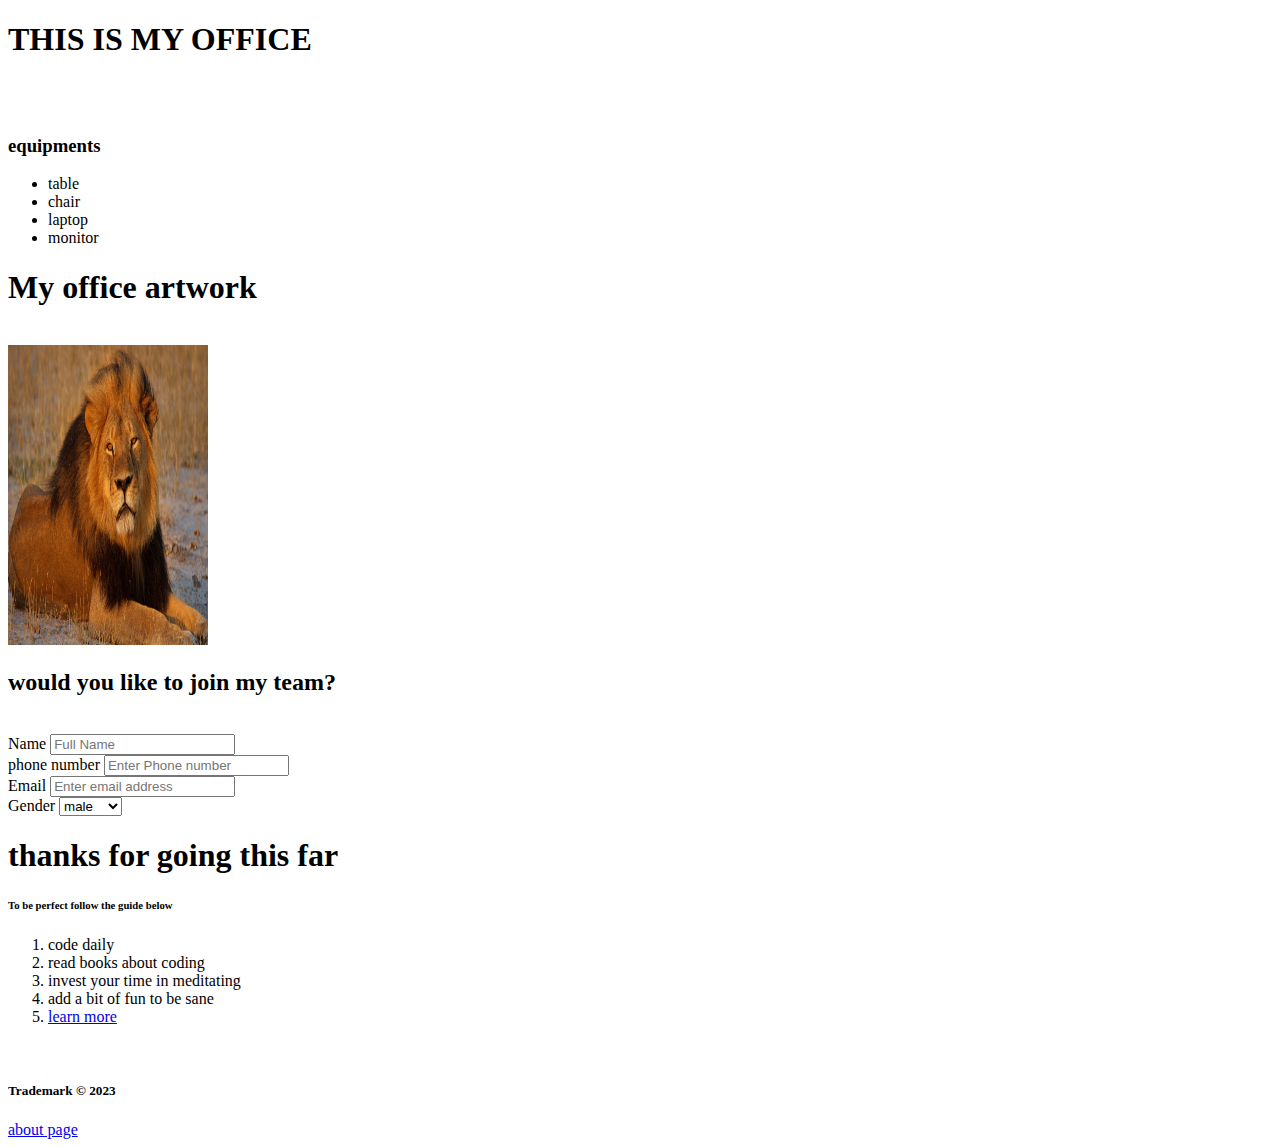
<file: index.html>
<!DOCTYPE html>
<html lang="en">
<head>
    <meta charset="UTF-8">
    <meta http-equiv="X-UA-Compatible" content="IE=edge">
    <meta name="viewport" content="width=device-width, initial-scale=1.0">
    <title>la oficina</title>
</head>
<body>
    <header>
        <h1>THIS IS MY OFFICE</h1> <br>
        <nav></nav>
       
    </header><br> <label for="things i have in my house"> <h3>equipments</h3></label>
        <ul>
            <li>table</li>
            <li>chair</li>
            <li>laptop</li>
            <li>monitor</li>
        </ul>
    <section><h1>My office artwork</h1><br>
        <img src="lion.jpg" alt="An artwork" height="300" width="200">
    </section>
    <section>
       <h2> would you like to join my team?</h2> <br>
       <form >
        <label for="name">Name</label>
        <input type="text" placeholder="Full Name"><br>
        <label for="phone number">phone number</label>
        <input type="number" placeholder="Enter Phone number"><br>
        <label for="email">Email</label>
        <input type="emaail" placeholder="Enter email address"><br>
        <label for="gender">Gender</label>
        <select>
            <option > male</option>
            <option >female</option>
        </select>
        <footer>
            <h1>thanks for going this far</h1>
            <section>
            <h6>To be perfect follow the guide below</h6>
            <ol>
                <li>code daily</li>
                <li>read books about coding</li>
                <li>invest your time in meditating</li>
                <li>add a bit of fun to be sane</li>
                <li> <a href="https://getbootstrap.com/docs/5.0/getting-started/introduction/" target="_blank">learn more</a></li>
            </ol>
        </section><br>
       <p><h5>Trademark &copy; 2023 </h5></p> 
       <a href="about.html">about page</a> 

        </footer>
       </form>
    </section>
</body>
</html>
</file>
